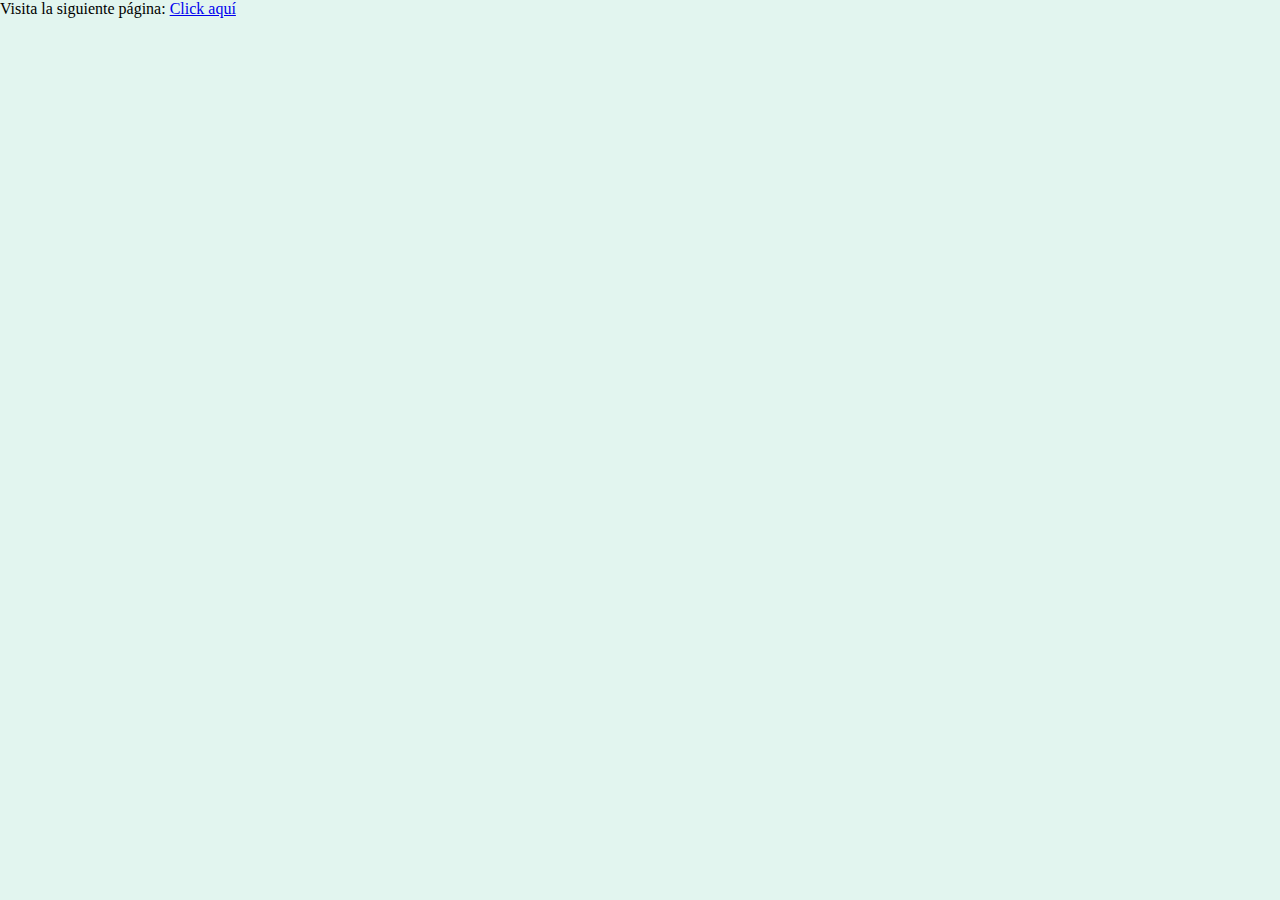
<file: index.html>
<!DOCTYPE html>
<html lang="en">
  <head>
    <meta charset="UTF-8" />
    <meta name="viewport" content="width=device-width, initial-scale=1.0" />
    <title>Fondos</title>
    <link rel="stylesheet" href="./assets/css/style.css" />
  </head>
  <body>
    <p>
      Visita la siguiente página: <a href="./pintar.html">Click aquí</a>
    </p>
  </body>
</html>
</file>
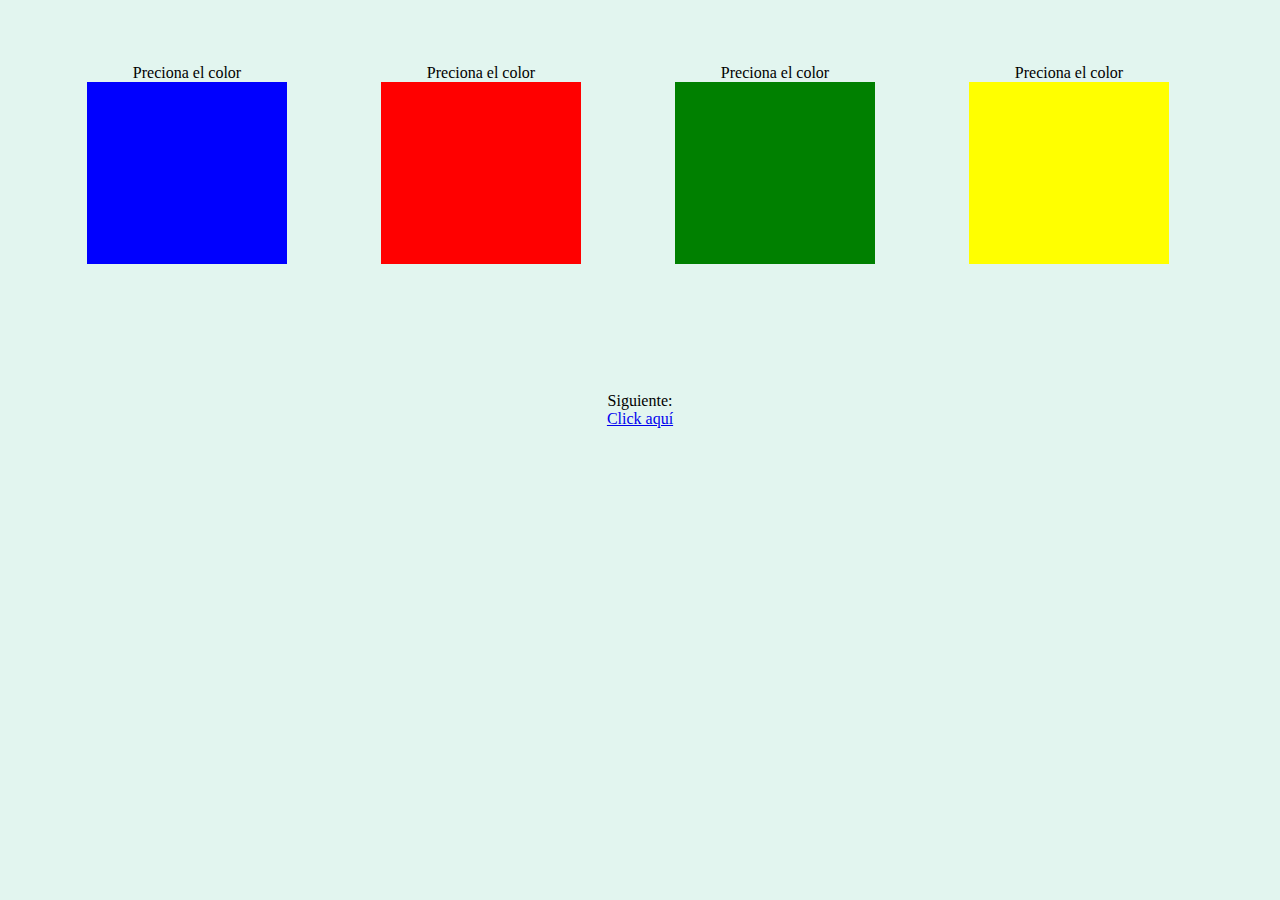
<file: 4_colores.html>
<!DOCTYPE html>
<html lang="en">
  <head>
    <meta charset="UTF-8" />
    <meta name="viewport" content="width=device-width, initial-scale=1.0" />
    <title>Colores</title>
    <link rel="stylesheet" href="./assets/css/style.css" />
  </head>
  <body>
    <menu class="cambioColores">
      <div class="color1" id="color1" onclick="colores('color1')">
        <p class="textoclick">Preciona el color</p>
      </div>
      <div class="color2" id="color2" onclick="colores('color2')">
        <p class="textoclick">Preciona el color</p>
      </div>
      <div class="color3" id="color3" onclick="colores('color3')">
        <p class="textoclick">Preciona el color</p>
      </div>
      <div class="color4" id="color4" onclick="colores('color4')">
        <p class="textoclick">Preciona el color</p>
      </div>
    </menu>

    <p class="textoSiguiente">
      Siguiente: <a href="./presiontecla.html">Click aquí</a>
    </p>

    <script src="./assets/js/script.js"></script>
  </body>
</html>
</file>
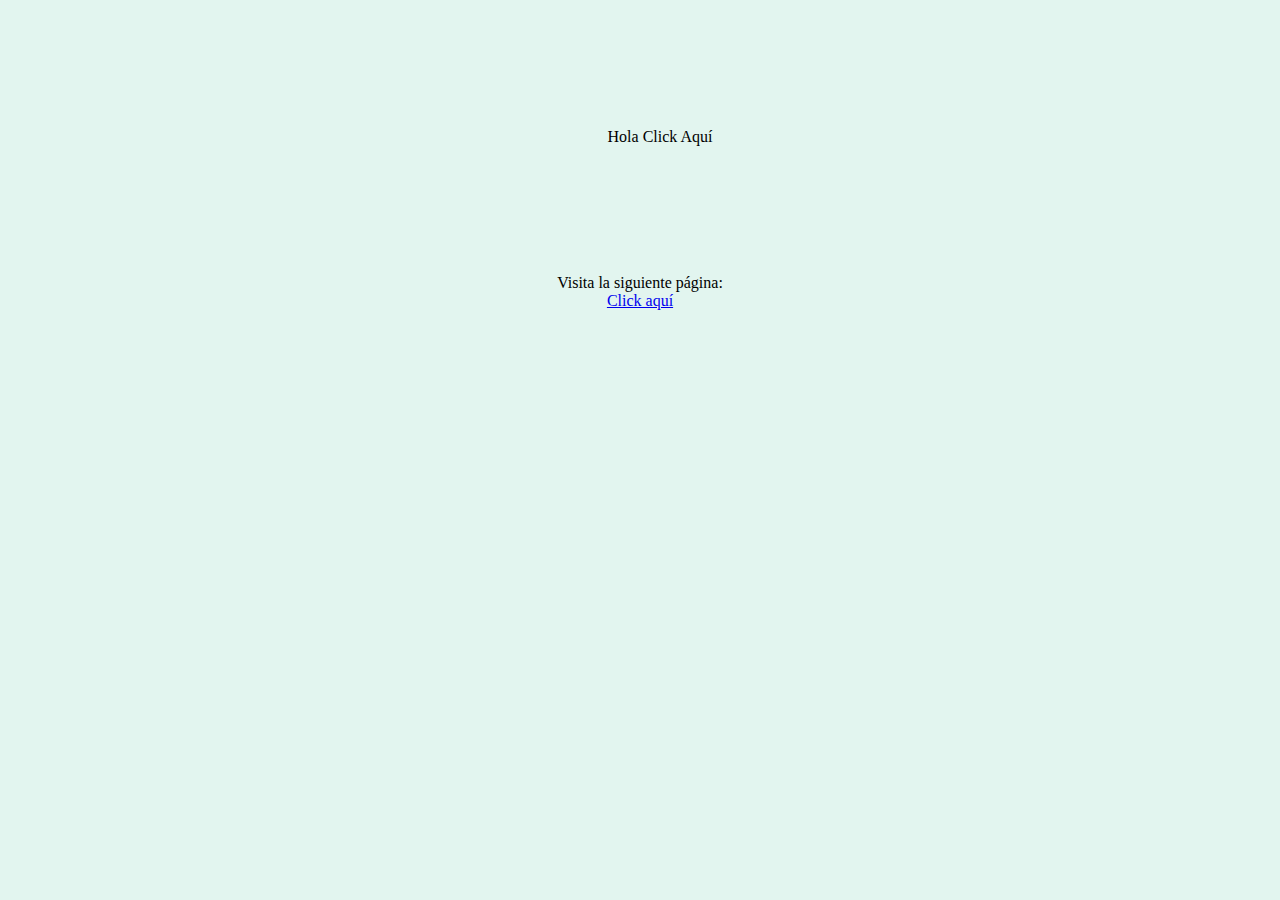
<file: pintar.html>
<!DOCTYPE html>
<html lang="en">
  <head>
    <meta charset="UTF-8" />
    <meta name="viewport" content="width=device-width, initial-scale=1.0" />
    <title>Pintar</title>
    <link rel="stylesheet" href="./assets/css/style.css" />
  </head>
  <body>
    <menu class="fondocolor">
      <div class="ele1" id="ele1" onclick="pintar()">Hola Click Aquí
      
      </div>
    </menu>

    <p class="textoSiguiente">
      Visita la siguiente página: <a href="./4_colores.html">Click aquí</a>
    </p>
    <script src="./assets/js/script.js"></script>
  </body>
</html>
</file>
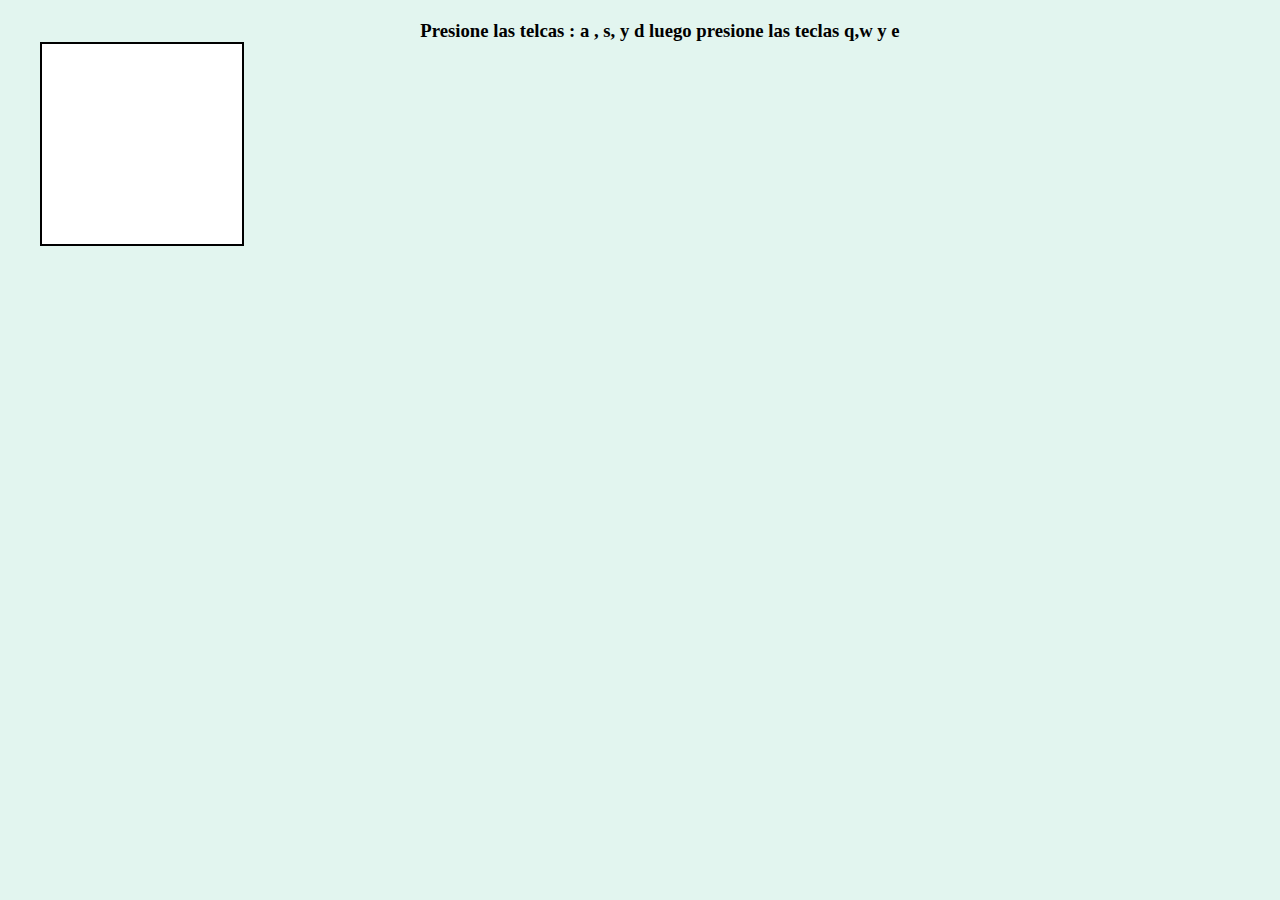
<file: presiontecla.html>
<!DOCTYPE html>
<html lang="en">
<head>
  <meta charset="UTF-8">
  <meta name="viewport" content="width=device-width, initial-scale=1.0">
  <title>Cambio de Color</title>
  <link rel="stylesheet" href="./assets/css/style.css">
</head>
<body>
    <menu class="contenedor-agregadiv">
     <h3>Presione las telcas : a , s, y d luego presione las teclas q,w y e</h3>
        <div id="key" class="colorDiv"></div>
        <div id="container"></div>
 </menu>
  <script src="./assets/js/presiontecla.js"></script>
</body>
</html>
</file>
<file: assets/css/style.css>
@import url("https://fonts.googleapis.com/css2?family=Montserrat:wght@200&display=swap");

* {
  margin: 0;
  background-color: rgb(226, 245, 239)
}


.fondocolor {
  display: flex;
  flex-wrap: nowrap;
  justify-content: center;
  margin-top: 10%;

}

.color1 {
  width: 200px;
  height: 200px;
  background-color: blue;

}

.color2 {
  width: 200px;
  height: 200px;
  background-color: red;

}

.color3 {
  width: 200px;
  height: 200px;
  background-color: green;

}

.color4 {
  width: 200px;
  height: 200px;
  background-color: yellow;

}

.cambioColores {

  display: flex;
  justify-content: space-around;
  align-items: center;
  margin-top: 5%;
  padding-right: 5%;
}

.textoclick {
  text-align: center;
}

.textoSiguiente {
  display: flex;
  flex-direction: column;
  margin-top: 10%;
  align-items: center;
}

.contenedor-agregadiv {
  text-align: center; 
}

h3 {
  margin-top: 20px; 
}

#container {
  display: flex;
  justify-content: center; /* Centra los divs horizontalmente */
  margin-top: 20px; /* Ajusta el margen superior según tus necesidades */
}

.colorDiv {
  width: 200px;
  height: 200px;
  background-color: white;
  border: 2px solid black;
  margin-right: 10px; 
}
</file>
